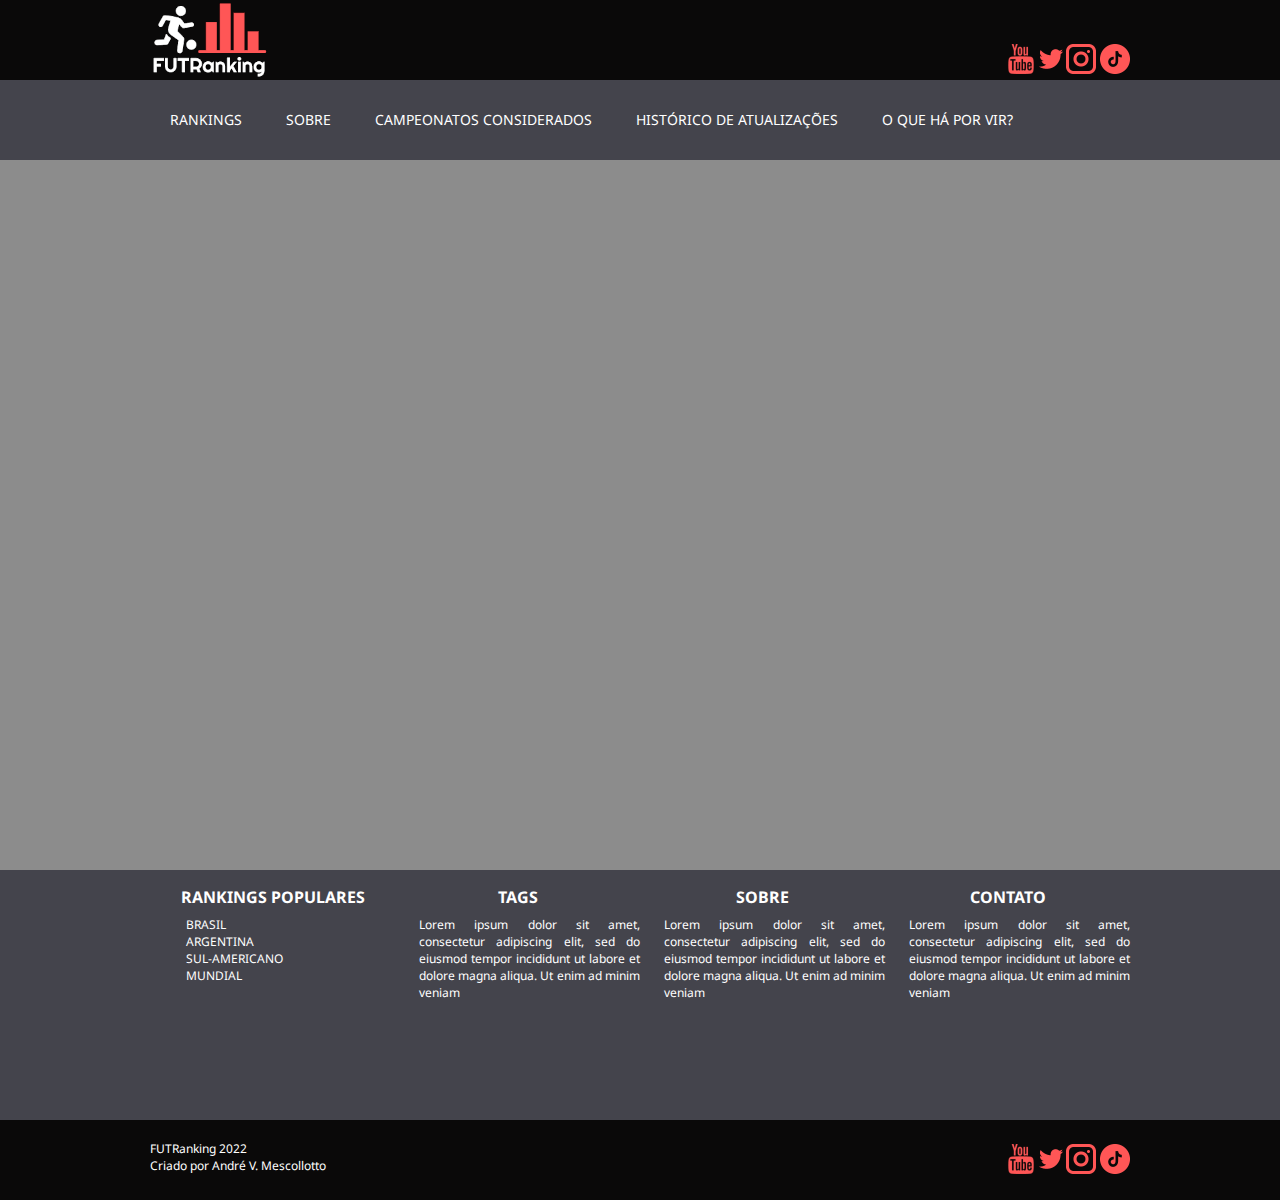
<file: index.html>
<!DOCTYPE html>
<html lang="en">

<head>
    <meta charset="UTF-8">
    <meta http-equiv="X-UA-Compatible" content="IE=edge">
    <meta name="viewport" content="width=device-width, initial-scale=1.0">

    <link rel="preconnect" href="https://fonts.googleapis.com">
    <link rel="preconnect" href="https://fonts.gstatic.com" crossorigin>
    <link href="https://fonts.googleapis.com/css2?family=Noto+Sans:wght@700&display=swap" rel="stylesheet">

    <link rel="stylesheet" href="./css/main.css">
    <title>FUTRanking</title>
</head>

<body>
    <header class="menu-principal">
        <main>
            <div class="header-1">
                <div class="logo">
                    <img src="./img/logo.png">
                </div>
                <div class="redes-sociais">
                    <ul>
                        <li id="tiktok"><a href="https://www.tiktok.com/@chess" target="_blank"><img
                                    src="./img/tiktok.png"></a>
                        </li>
                        <li id="instagram"><a href="https://www.instagram.com/gaules/" target="_blank"><img
                                    src="./img/instagram.png"></a></li>
                        <li id="twitter"><a href="https://twitter.com/elonmusk" target="_blank"><img
                                    src="./img/twitter.png"></a>
                        </li>
                        <li id="youtube"><a href="https://www.youtube.com/watch?v=dQw4w9WgXcQ" target="_blank"><img
                                    src="./img/youtube.png"></a></li>
                    </ul>
                </div>
            </div>
        </main>
    </header>
    <div class="header-2-box">
        <main>
            <div class="header-2">
                <div class="menu">
                    <ul>
                        <li><a href="" id="ranking-button">RANKINGS</a></li>
                        <li><a href="" id="sobre-button">SOBRE</a></li>
                        <li><a href="" id="campeonatos-considerados-button">CAMPEONATOS CONSIDERADOS</a></li>
                        <li><a href="" id="histórico-de-atualizações-button">HISTÓRICO DE ATUALIZAÇÕES</a></li>
                        <li><a href="" id="o-que-há-por-vir?-button">O QUE HÁ POR VIR?</a></li>
                    </ul>
                </div>
            </div>
        </main>
    </div>

    <div class="datatable"><iframe
            src="https://script.google.com/macros/s/AKfycbyG2mCebASEeU8FYA3J7HN6OnfTVQ4p-IjWaHAirwswk07Htn26rH9vYuIHqZnSgrNLnA/exec"
            width="100%" height="1000px">
        </iframe></div>


    <div class="sub-bottom">
        <div class="text-boxes">
            <div class="text-box">
                <h3>RANKINGS POPULARES</h3>
                <ul class="rankings-list">
                    <li>BRASIL</li>
                    <li>ARGENTINA</li>
                    <li>SUL-AMERICANO</li>
                    <li>MUNDIAL</li>
                </ul>
            </div>
            <div class="text-box">
                <h3>TAGS</h3>
                <p class="base-text">Lorem ipsum dolor sit amet, consectetur adipiscing elit, sed do eiusmod tempor
                    incididunt ut labore
                    et dolore magna aliqua. Ut enim ad minim veniam</p>
            </div>
            <div class="text-box">
                <h3>SOBRE</h3>
                <p class="base-text">Lorem ipsum dolor sit amet, consectetur adipiscing elit, sed do eiusmod tempor
                    incididunt ut labore
                    et dolore magna aliqua. Ut enim ad minim veniam</p>
            </div>
            <div class="text-box">
                <h3>CONTATO</h3>
                <p class="base-text">Lorem ipsum dolor sit amet, consectetur adipiscing elit, sed do eiusmod tempor
                    incididunt ut labore
                    et dolore magna aliqua. Ut enim ad minim veniam</p>
            </div>
        </div>
    </div>
    <div class="bottom">
        <p class="créditos">FUTRanking 2022 <br>
            Criado por André V. Mescollotto
        </p>
        <div class="redes-sociais-bottom">
            <ul>
                <li id="tiktok"><a href="https://www.tiktok.com/@chess" target="_blank"><img src="./img/tiktok.png"></a>
                </li>
                <li id="instagram"><a href="https://www.instagram.com/gaules/" target="_blank"><img
                            src="./img/instagram.png"></a></li>
                <li id="twitter"><a href="https://twitter.com/elonmusk" target="_blank"><img
                            src="./img/twitter.png"></a>
                </li>
                <li id="youtube"><a href="https://www.youtube.com/watch?v=dQw4w9WgXcQ" target="_blank"><img
                            src="./img/youtube.png"></a></li>
            </ul>
        </div>
    </div>

</body>

</html>
</file>
<file: css/main.css>
* {
    margin: 0;
    padding: 0;
    border: 0;
    outline: 0;
    font-size: 100%;
    vertical-align: baseline;
    background: transparent;
}
body {
    width: 100%;
    height: 1200px;
    margin: 0 auto;
    background-color: #8c8c8c;
    position: relative;
}
.menu-principal {
    width: 100%;
    background-color: #0a0909;
    height: 80px;
}
main {
    margin: 0 auto;
    width: 980px;
}
.logo {
    float: left;
    padding: 0px;
    width: 0px;
}
.redes-sociais ul li {
    float: right;
    list-style: none;
    margin-top: 44px;
}
#tiktok {
    margin-left: 4px;
}
.header-2-box {
    background-color: #44444c;
}
.header-2 {
    width: 100%;
    height: 80px;
    border: 0px;
}
.menu ul li{
    display: inline-block;
    list-style: none;
    margin-top: 30px;
}
.menu ul li a{
    color: #ffffff;
    text-decoration: none;
    font-size: 14px;
    margin-left: 40px;  
    font-family: 'Noto Sans', sans-serif;
}
#ranking-button {
    margin-left: 20px;
}

.sub-bottom {
    width: 100%;
    height: 330px;
    background-color: #44444c;
    position: absolute;
    bottom: 0px
}
.bottom {
    width: 100%;
    height: 80px;
    background-color: #0a0909;
    position: absolute;
    bottom: 0px;
}
.créditos {
    color: #ffffff;
    margin: 0 auto;
    margin-top: 20px;
    width: 980px;
    font-family: 'Noto Sans', sans-serif;
    font-size: 12px;
}
.redes-sociais-bottom {
    width: 980px;
    margin: 0 auto;
}
.redes-sociais-bottom ul li{
    float: right;
    list-style: none;
    margin-top: -30px;
}

.text-boxes {
    width: 980px;
    margin: 0 auto;
    font-family: 'Noto Sans', sans-serif;
    color: #ffffff;
}
.text-box {
    float: left;
    width: 25%;
    text-align: center;
    margin-top: 16px;
}
.rankings-list {
    list-style: none;
    text-align: left;
    margin-left: 36px;
    margin-top: 8px;
    font-size: 12px;
}
.base-text {
    text-align: justify;
    margin-top: 8px;
    font-size: 12px;
    margin-left: 24px;
}
.datatable {
    width: 980px;
    margin: 0 auto;
}
</file>
